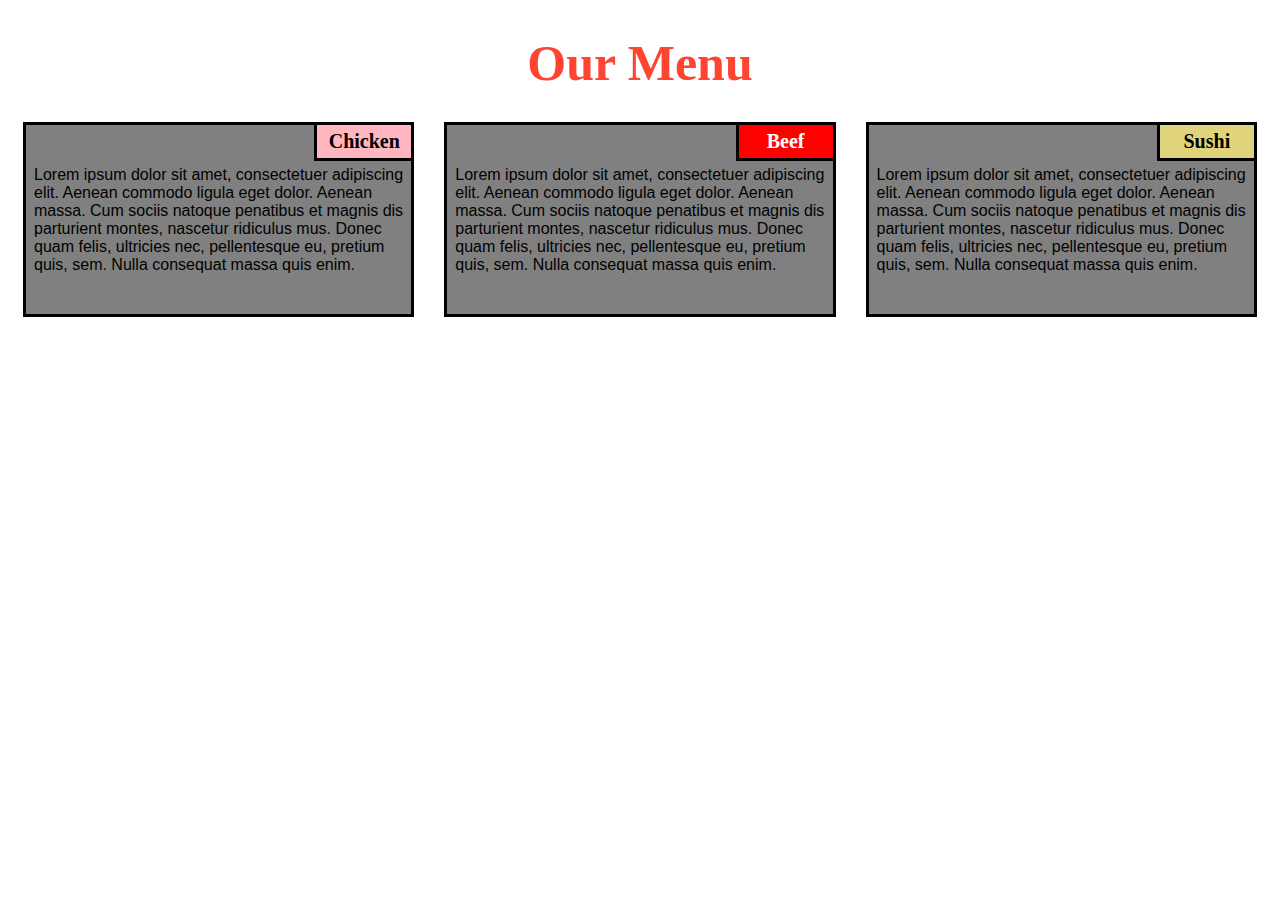
<file: m2 assignment/index.html>
<!DOCTYPE html>
<html>

<head>
    <meta charset="utf-8">
    <title>module2-solution</title>
</head>
<link rel="stylesheet" type="text/css" href="assig.css">

<body>
    <h1>Our Menu</h1>
    <section class="column-lg-4 colmn-md-6 colmn-sm-12">
        <div>
            <p class="part1">Chicken</p>
            <p class="content">
                Lorem ipsum dolor sit amet, consectetuer adipiscing elit. Aenean commodo ligula eget dolor. Aenean massa. Cum sociis natoque penatibus et magnis dis parturient montes, nascetur ridiculus mus. Donec quam felis, ultricies nec, pellentesque eu, pretium quis, sem. Nulla consequat massa quis enim.
            </p>
        </div>
    </section>
    <section class="column-lg-4 colmn-md-6 colmn-sm-12">
        <div>
            <p class="part2">Beef</p>
            <p class="content">
                Lorem ipsum dolor sit amet, consectetuer adipiscing elit. Aenean commodo ligula eget dolor. Aenean massa. Cum sociis natoque penatibus et magnis dis parturient montes, nascetur ridiculus mus. Donec quam felis, ultricies nec, pellentesque eu, pretium quis, sem. Nulla consequat massa quis enim.
        </div>
    </section>
    <section class="column-lg-4 colmn-md-12 colmn-sm-12">
        <div>
            <p class="part3">Sushi</p>
            <p class="content">
                Lorem ipsum dolor sit amet, consectetuer adipiscing elit. Aenean commodo ligula eget dolor. Aenean massa. Cum sociis natoque penatibus et magnis dis parturient montes, nascetur ridiculus mus. Donec quam felis, ultricies nec, pellentesque eu, pretium quis, sem. Nulla consequat massa quis enim.
            </p>
        </div>
</body>

</html>
</file>
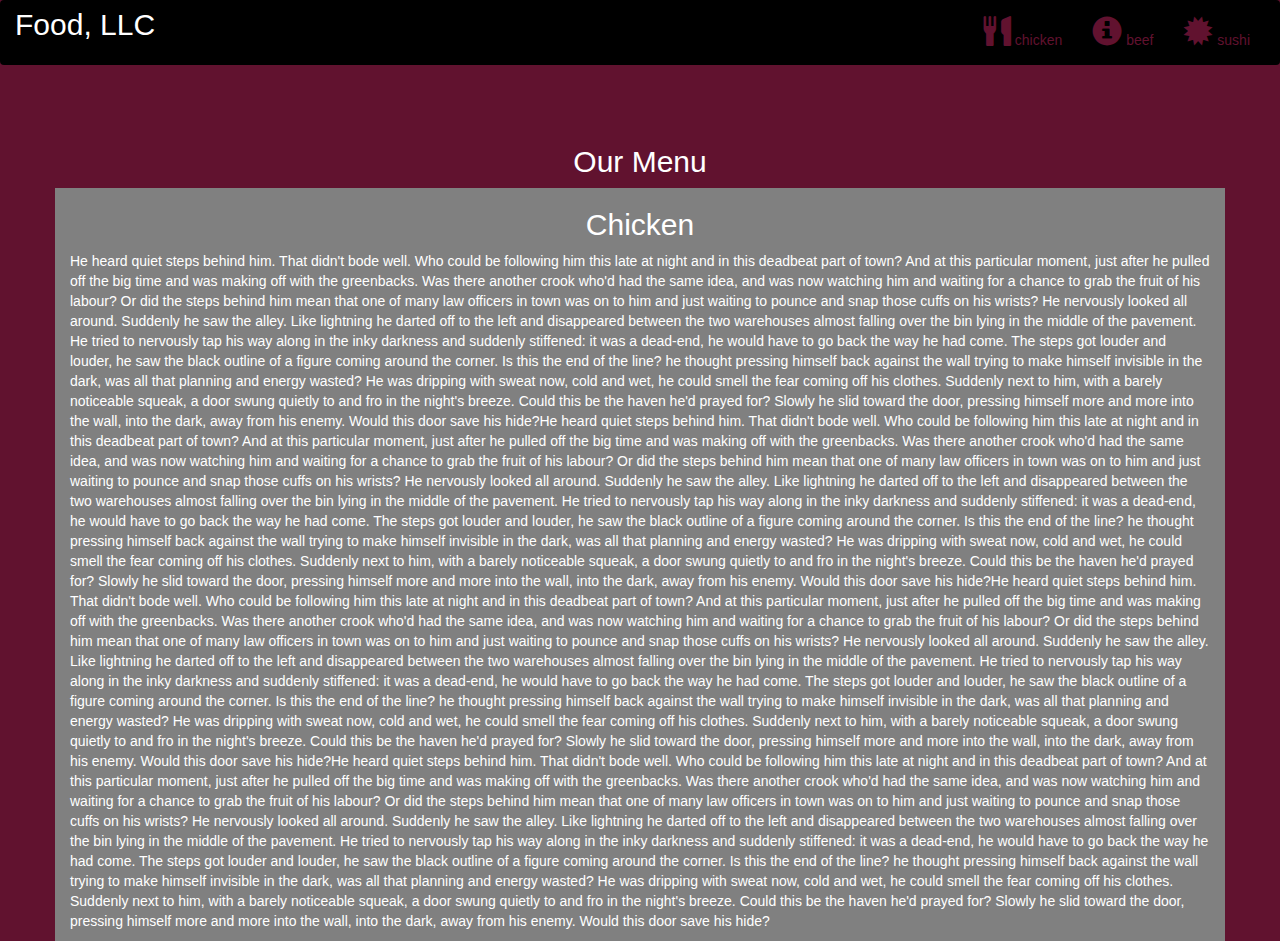
<file: week 3/index.html>
<!DOCTYPE html>
<html lang="en">
<head>
  <title>Bootstrap Example</title>
  <meta charset="utf-8">
  <meta name="viewport" content="width=device-width, initial-scale=1">
  <link rel="stylesheet" href="https://maxcdn.bootstrapcdn.com/bootstrap/3.4.1/css/bootstrap.min.css">
  <link rel="stylesheet" type="text/css" href="style.css">
  <script src="https://ajax.googleapis.com/ajax/libs/jquery/3.5.1/jquery.min.js"></script>
  <script src="https://maxcdn.bootstrapcdn.com/bootstrap/3.4.1/js/bootstrap.min.js"></script>
</head>
<body>

<nav class="navbar navbar-inverse">
  <div class="container-fluid">
    <div class="navbar-header">
      <button type="button" class="navbar-toggle" data-toggle="collapse" data-target="#myNavbar">
        <span class="icon-bar"></span>
        <span class="icon-bar"></span>
        <span class="icon-bar"></span>                        
      </button>
      <a class="navbar-brand" href="#" >Food, LLC</a>
    </div>
    <div class="collapse navbar-collapse" id="myNavbar">
    
      <ul class="nav navbar-nav navbar-right" >
        <li style>
        <a href="#" > 
        <span class="glyphicon glyphicon-cutlery"></span> chicken</a>
        </li>
        <li>
        <a href="#" >
        <span class="glyphicon glyphicon-info-sign"></span> beef</a>
        </li>
        <li>
        <a href="#">
        <span class="glyphicon glyphicon-certificate"></span> sushi</a>
        </li>
      </ul>
    </div>
  </div>
</nav>
<br>
<br>  
<h1><p class="text-center">Our Menu</p></h1>


<div id="main-content" class="container">
  <div id="home-tiles" class="row">
      <div class="col-md-12 col-sm-12 col-xs-12">
            
            <p id="chickstory">
          <h2>Chicken</h2>
              He heard quiet steps behind him. That didn't bode well. Who could be following him this late at night and in this deadbeat part of town? And at this particular moment, just after he pulled off the big time and was making off with the greenbacks. Was there another crook who'd had the same idea, and was now watching him and waiting for a chance to grab the fruit of his labour? Or did the steps behind him mean that one of many law officers in town was on to him and just waiting to pounce and snap those cuffs on his wrists? He nervously looked all around. Suddenly he saw the alley. Like lightning he darted off to the left and disappeared between the two warehouses almost falling over the bin lying in the middle of the pavement. He tried to nervously tap his way along in the inky darkness and suddenly stiffened: it was a dead-end, he would have to go back the way he had come. The steps got louder and louder, he saw the black outline of a figure coming around the corner. Is this the end of the line? he thought pressing himself back against the wall trying to make himself invisible in the dark, was all that planning and energy wasted? He was dripping with sweat now, cold and wet, he could smell the fear coming off his clothes. Suddenly next to him, with a barely noticeable squeak, a door swung quietly to and fro in the night's breeze. Could this be the haven he'd prayed for? Slowly he slid toward the door, pressing himself more and more into the wall, into the dark, away from his enemy. Would this door save his hide?He heard quiet steps behind him. That didn't bode well. Who could be following him this late at night and in this deadbeat part of town? And at this particular moment, just after he pulled off the big time and was making off with the greenbacks. Was there another crook who'd had the same idea, and was now watching him and waiting for a chance to grab the fruit of his labour? Or did the steps behind him mean that one of many law officers in town was on to him and just waiting to pounce and snap those cuffs on his wrists? He nervously looked all around. Suddenly he saw the alley. Like lightning he darted off to the left and disappeared between the two warehouses almost falling over the bin lying in the middle of the pavement. He tried to nervously tap his way along in the inky darkness and suddenly stiffened: it was a dead-end, he would have to go back the way he had come. The steps got louder and louder, he saw the black outline of a figure coming around the corner. Is this the end of the line? he thought pressing himself back against the wall trying to make himself invisible in the dark, was all that planning and energy wasted? He was dripping with sweat now, cold and wet, he could smell the fear coming off his clothes. Suddenly next to him, with a barely noticeable squeak, a door swung quietly to and fro in the night's breeze. Could this be the haven he'd prayed for? Slowly he slid toward the door, pressing himself more and more into the wall, into the dark, away from his enemy. Would this door save his hide?He heard quiet steps behind him. That didn't bode well. Who could be following him this late at night and in this deadbeat part of town? And at this particular moment, just after he pulled off the big time and was making off with the greenbacks. Was there another crook who'd had the same idea, and was now watching him and waiting for a chance to grab the fruit of his labour? Or did the steps behind him mean that one of many law officers in town was on to him and just waiting to pounce and snap those cuffs on his wrists? He nervously looked all around. Suddenly he saw the alley. Like lightning he darted off to the left and disappeared between the two warehouses almost falling over the bin lying in the middle of the pavement. He tried to nervously tap his way along in the inky darkness and suddenly stiffened: it was a dead-end, he would have to go back the way he had come. The steps got louder and louder, he saw the black outline of a figure coming around the corner. Is this the end of the line? he thought pressing himself back against the wall trying to make himself invisible in the dark, was all that planning and energy wasted? He was dripping with sweat now, cold and wet, he could smell the fear coming off his clothes. Suddenly next to him, with a barely noticeable squeak, a door swung quietly to and fro in the night's breeze. Could this be the haven he'd prayed for? Slowly he slid toward the door, pressing himself more and more into the wall, into the dark, away from his enemy. Would this door save his hide?He heard quiet steps behind him. That didn't bode well. Who could be following him this late at night and in this deadbeat part of town? And at this particular moment, just after he pulled off the big time and was making off with the greenbacks. Was there another crook who'd had the same idea, and was now watching him and waiting for a chance to grab the fruit of his labour? Or did the steps behind him mean that one of many law officers in town was on to him and just waiting to pounce and snap those cuffs on his wrists? He nervously looked all around. Suddenly he saw the alley. Like lightning he darted off to the left and disappeared between the two warehouses almost falling over the bin lying in the middle of the pavement. He tried to nervously tap his way along in the inky darkness and suddenly stiffened: it was a dead-end, he would have to go back the way he had come. The steps got louder and louder, he saw the black outline of a figure coming around the corner. Is this the end of the line? he thought pressing himself back against the wall trying to make himself invisible in the dark, was all that planning and energy wasted? He was dripping with sweat now, cold and wet, he could smell the fear coming off his clothes. Suddenly next to him, with a barely noticeable squeak, a door swung quietly to and fro in the night's breeze. Could this be the haven he'd prayed for? Slowly he slid toward the door, pressing himself more and more into the wall, into the dark, away from his enemy. Would this door save his hide?
            </p>
      </div>
    </div>
</div>

</body>
</html>
</file>
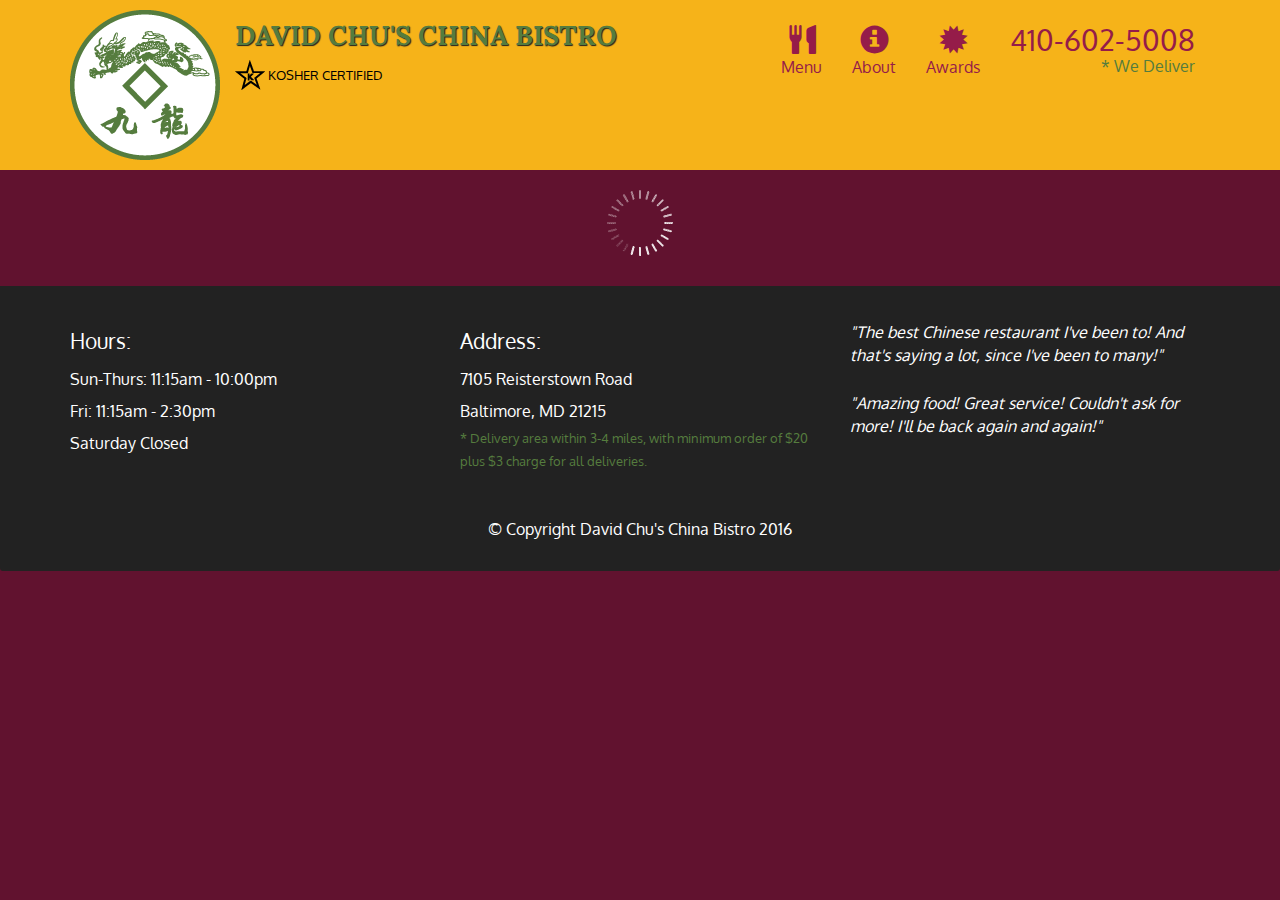
<file: week5/index.html>
<!doctype html>
<html lang="en">
  <head>
    <meta charset="utf-8">
    <meta http-equiv="X-UA-Compatible" content="IE=edge">
    <meta name="viewport" content="width=device-width, initial-scale=1">
    <title>David Chu's China Bistro</title>
    <link rel="stylesheet" href="css/bootstrap.min.css">
    <link rel="stylesheet" href="css/styles.css">
    <link href='https://fonts.googleapis.com/css?family=Oxygen:400,300,700' rel='stylesheet' type='text/css'>
    <link href='https://fonts.googleapis.com/css?family=Lora' rel='stylesheet' type='text/css'>
  </head>
<body>
  <header>
    <nav id="header-nav" class="navbar navbar-default">
      <div class="container">
        <div class="navbar-header">
          <a href="index.html" class="pull-left visible-md visible-lg">
            <div id="logo-img" alt="Logo image"></div>
          </a>

          <div class="navbar-brand">
            <a href="index.html"><h1>David Chu's China Bistro</h1></a>
            <p>
              <img src="images/star-k-logo.png" alt="Kosher certification">
              <span>Kosher Certified</span>
            </p>
          </div>

          <button id="navbarToggle" type="button" class="navbar-toggle collapsed" data-toggle="collapse" data-target="#collapsable-nav" aria-expanded="false">
            <span class="sr-only">Toggle navigation</span>
            <span class="icon-bar"></span>
            <span class="icon-bar"></span>
            <span class="icon-bar"></span>
          </button>
        </div>
        
        <div id="collapsable-nav" class="collapse navbar-collapse">
           <ul id="nav-list" class="nav navbar-nav navbar-right">
            <li id="navHomeButton" class="visible-xs active">
              <a href="index.html">
                <span class="glyphicon glyphicon-home"></span> Home</a>
            </li>
            <li id="navMenuButton">
              <a href="#" onclick="$dc.loadMenuCategories();">
                <span class="glyphicon glyphicon-cutlery"></span><br class="hidden-xs"> Menu</a>
            </li>
            <li>
              <a href="#">
                <span class="glyphicon glyphicon-info-sign"></span><br class="hidden-xs"> About</a>
            </li>
            <li>
              <a href="#">
                <span class="glyphicon glyphicon-certificate"></span><br class="hidden-xs"> Awards</a>
            </li>
            <li id="phone" class="hidden-xs">
              <a href="tel:410-602-5008">
                <span>410-602-5008</span></a><div>* We Deliver</div>
            </li>
          </ul><!-- #nav-list -->
        </div><!-- .collapse .navbar-collapse -->
      </div><!-- .container -->
    </nav><!-- #header-nav -->
  </header>

  <div id="call-btn" class="visible-xs">
    <a class="btn" href="tel:410-602-5008">
    <span class="glyphicon glyphicon-earphone"></span>
    410-602-5008
    </a>
  </div>
  <div id="xs-deliver" class="text-center visible-xs">* We Deliver</div>

  <div id="main-content" class="container"></div>

  <footer class="panel-footer">
    <div class="container">
      <div class="row">
        <section id="hours" class="col-sm-4">
          <span>Hours:</span><br>
          Sun-Thurs: 11:15am - 10:00pm<br>
          Fri: 11:15am - 2:30pm<br>
          Saturday Closed
          <hr class="visible-xs">
        </section>
        <section id="address" class="col-sm-4">
          <span>Address:</span><br>
          7105 Reisterstown Road<br>
          Baltimore, MD 21215
          <p>* Delivery area within 3-4 miles, with minimum order of $20 plus $3 charge for all deliveries.</p>
          <hr class="visible-xs">
        </section>
        <section id="testimonials" class="col-sm-4">
          <p>"The best Chinese restaurant I've been to! And that's saying a lot, since I've been to many!"</p>
          <p>"Amazing food! Great service! Couldn't ask for more! I'll be back again and again!"</p>
        </section>
      </div>
      <div class="text-center">&copy; Copyright David Chu's China Bistro 2016</div>
    </div>
  </footer>

  <!-- jQuery (Bootstrap JS plugins depend on it) -->
  <script src="js/jquery-2.1.4.min.js"></script>
  <script src="js/bootstrap.min.js"></script>
  <script src="js/ajax-utils.js"></script>
  <script src="js/script.js"></script>
</body>
</html>
</file>
<file: m2 assignment/assig.css>
* {
        box-sizing: border-box;
    }

    body {
        background-color: white;
    }

    h1 {
       margin-bottom: 15px;
    text-align: center;
    color: #ff4532;
    font-size: 50px;
    }

    section {
        position: relative;
        padding: 15px;
        width: 90%;
    }

    p {
        position: relative;
        clear: right;
    }

    div {
        position: relative;
        background-color: gray;
        border: 3.5px solid black;
        width: 100%;
        margin-left: auto;
        margin-right: auto;
        margin-bottom: auto;
    }

    .part1 {
        float: right;
        width: 100px;
        padding: 5px;
        margin: -3px -3px 0px;
        border: 3.5px solid black;
        text-align: center;
        font-size: 125%;
        font-weight: bold;
        background-color: #FFB6C1;

    }

    .part2 {
        float: right;
        color: white;
        width: 100px;
        padding: 5px;
        margin: -3px -3px 0px;
        border: 3.5px solid black;
        text-align: center;
        font-size: 125%;
        font-weight: bold;
        background-color: #FF0000;

    }

    .part3 {
        color: black;
        float: right;
        width: 100px;
        padding: 5px;
         margin: -3px -3px 0px;
        border: 3.5px solid black;
        text-align: center;
        font-size: 125%;
        font-weight: bold;
        background-color: rgb(223, 212, 121);

    }

    .content {
        padding: 5px;
        border: none;
        background-color: gray;
        font-family: Helvetica;
        color: black;
        margin: 3px ;
        height: 150px;
        overflow: auto;
    }

    .row {
        width: 90%;
    }

   
    @media (min-width: 992px) {
        .column-lg-4 {
            float: left;
            width: 33.33%;
        }
    }

    
    @media (min-width: 768px) and (max-width: 991px) {
        .colmn-md-6 {
            float: left;
            width: 50%;
            margin-left: auto;
            margin-right: auto;
        }

        .colmn-md-12 {
            float: left;
            width: 100%;
            margin-left: auto;
            margin-right: auto;
        }
    }

   
    @media (max-width: 767px) {
        .colmn-sm-12 {
            float: left;
            width: 100%;
        }
    }
</file>
<file: week 3/style.css>
*{
	margin: 0;
	padding: 0;
	
}
.navbar{

border: none;
background-color: black;
color: #61122F;
}
body{
	background-color: #61122F;
	color: white;
}
.glyphicon{
	font-size: 30px;
	color:#61122F; 
}

.center{
	width: 90%;
	background-color: grey;

}
.container
{
	background-color: grey;
}
.text-center{
	font-size: 30px;
}

h2{
	text-align: center;
}
#myNavbar ul li a {
	color: #61122F;
}
.navbar-brand{
font-size: 30px;	
}
</file>
<file: week5/css/styles.css>
body {
  font-size: 16px;
  color: #fff;
  background-color: #61122f;
  font-family: 'Oxygen', sans-serif;
}

/** HEADER **/
#header-nav {
  background-color: #f6b319;
  border-radius: 0;
  border: 0;
}

#logo-img {
  background: url('../images/restaurant-logo_large.png') no-repeat;
  width: 150px;
  height: 150px;
  margin: 10px 15px 10px 0;
}

.navbar-brand {
  padding-top: 25px;
}
.navbar-brand h1 { /* Restaurant name */
  font-family: 'Lora', serif;
  color: #557c3e;
  font-size: 1.5em;
  text-transform: uppercase;
  font-weight: bold;
  text-shadow: 1px 1px 1px #222;
  margin-top: 0;
  margin-bottom: 0;
  line-height: .75;
}
.navbar-brand a:hover, .navbar-brand a:focus {
  text-decoration: none;
}
.navbar-brand p { /* Kosher cert */
  color: #000;
  text-transform: uppercase;
  font-size: .7em;
  margin-top: 15px;
}
.navbar-brand p span { /* Star-K */
  vertical-align: middle;
}

#nav-list {
  margin-top: 10px;
}
#nav-list a {
  color: #951C49;
  text-align: center;
}
#nav-list a:hover {
  background: #E7E7E7;
}
#nav-list a span {
  font-size: 1.8em;
}

#phone {
  margin-top: 5px;
}
#phone a { /* Phone number */
  text-align: right;
  padding-bottom: 0;
}
#phone div { /* We Deliver */
  color: #557c3e;
  text-align: right;
  padding-right: 15px;
}

.navbar-header button.navbar-toggle, .navbar-header .icon-bar {
  border: 1px solid #61122f;
}
.navbar-header button.navbar-toggle {
  clear: both;
  margin-top: -30px;
}
/* END HEADER */

/* FOOTER */
.panel-footer {
  margin-top: 30px;
  padding-top: 35px;
  padding-bottom: 30px;
  background-color: #222;
  border-top: 0;
}
.panel-footer div.row {
  margin-bottom: 35px;
}
#hours, #address {
  line-height: 2;
}
#hours > span, #address > span {
  font-size: 1.3em;
}
#address p {
  color: #557c3e;
  font-size: .8em;
  line-height: 1.8;
}
#testimonials {
  font-style: italic;
}
#testimonials p:nth-child(2) {
  margin-top: 25px;
}
/* END FOOTER */



/* HOME PAGE */
.container .jumbotron {
  box-shadow: 0 0 50px #3F0C1F;
  border: 2px solid #3F0C1F;
}

#menu-tile, #specials-tile, #map-tile {
  height: 250px;
  width: 100%;
  margin-bottom: 15px;
  position: relative;
  border: 2px solid #3F0C1F;
  overflow: hidden;
}
#menu-tile:hover, #specials-tile:hover, #map-tile:hover {
  box-shadow: 0 1px 5px 1px #cccccc;
}
#menu-tile {
  background: url('../images/menu-tile.jpg') no-repeat;
  background-position: center;
}
#specials-tile {
  background: url('../images/specials-tile.jpg') no-repeat;
  background-position: center;
}
#menu-tile span, #specials-tile span, #map-tile span {
  position: absolute;
  bottom: 0;
  right: 0;
  width: 100%;
  text-align: center;
  font-size: 1.6em;
  text-transform: uppercase;
  background-color: #000;
  color: #fff;
  opacity: .8;
}
/* END HOME PAGE */

/* MENU CATEGORIES PAGE */
.category-tile { 
  position: relative;
  border: 2px solid #3F0C1F;
  overflow: hidden;
  width: 200px;
  height: 200px;
  margin: 0 auto 15px;
}
.category-tile span {
  position: absolute;
  bottom: 0;
  right: 0;
  width: 100%;
  text-align: center;
  font-size: 1.2em;
  text-transform: uppercase;
  background-color: #000;
  color: #fff;
  opacity: .8;
}
.category-tile:hover {
  box-shadow: 0 1px 5px 1px #cccccc;
}

#menu-categories-title + div {
  margin-bottom: 50px;
}
/* END MENU CATEGORIES PAGE */

/* SINGLE CATEGORY PAGE */
.menu-item-tile {
  margin-bottom: 25px;
}
.menu-item-tile hr {
  width: 80%;
}
.menu-item-tile .menu-item-price {
  font-size: 1.1em;
  text-align: right;
  margin-top: -15px;
  margin-right: -15px;
}
.menu-item-tile .menu-item-price span {
  font-size: .6em;
}
.menu-item-photo {
  position: relative;
  border: 2px solid #3F0C1F; 
  overflow: hidden;
  padding: 0;
  margin-right: -15px;
  margin-left: auto;
  margin-bottom: 20px;
  max-width: 250px;
}
.menu-item-photo div {
  position: absolute;
  bottom: 0;
  right: 0;
  width: 80px;
  background-color: #557c3e;
  text-align: center;
}
.menu-item-description {
  padding-right: 30px;
}
h3.menu-item-title {
  margin: 0 0 10px;
}
.menu-item-details {
  font-size: .9em;
  font-style: italic;
}
/* END SINGLE CATEGORY PAGE */


/********** Large devices only **********/
@media (min-width: 1200px) {
  .container .jumbotron {
    background: url('../images/jumbotron_1200.jpg') no-repeat;
    height: 675px;
  }
}

/********** Medium devices only **********/
@media (min-width: 992px) and (max-width: 1199px) {
  /* Header */
  #logo-img {
    background: url('../images/restaurant-logo_medium.png') no-repeat;
    width: 100px;
    height: 100px;
    margin: 5px 5px 5px 0;
  }
  /* End Header */

  /* Home Page */
  .container .jumbotron {
    background: url('../images/jumbotron_992.jpg') no-repeat;
    height: 558px;
  }
  /* End Home Page */
}

/********** Small devices only **********/
@media (min-width: 768px) and (max-width: 991px) {
  /* Home Page */
  .container .jumbotron {
    background: url('../images/jumbotron_768.jpg') no-repeat;
    height: 432px;
  }
  /* End Home Page */
}

/********** Extra small devices only **********/
@media (max-width: 767px) {
  /* Header */
  .navbar-brand {
    padding-top: 10px;
    height: 80px;
  }
  .navbar-brand h1 { /* Restaurant name */
    padding-top: 10px;
    font-size: 5vw; /* 1vw = 1% of viewport width */
  }
  .navbar-brand p { /* Kosher cert */
    font-size: .6em;
    margin-top: 12px;
  }
  .navbar-brand p img { /* Star-K */
    height: 20px;
  }

  #collapsable-nav a { /* Collapsed nav menu text */
    font-size: 1.2em;
  }
  #collapsable-nav a span { /* Collapsed nav menu glyph */
    font-size: 1em;
    margin-right: 5px;
  }

  #call-btn > a {
    font-size: 1.5em;
    display: block;
    margin: 0 20px;
    padding: 10px;
    border: 2px solid #fff;
    background-color: #f6b319;
    color: #951c49;
  }
  #xs-deliver {
    margin-top: 5px;
    font-size: .7em;
    letter-spacing: .1em;
    text-transform: uppercase;
  }
  /* End Header */

  /* Footer */
  .panel-footer section {
    margin-bottom: 30px;
    text-align: center;
  }
  .panel-footer section:nth-child(3) {
    margin-bottom: 0; /* margin already exists on the whole row */
  }
  .panel-footer section hr {
    width: 50%;
  }
  /* End Footer */

  /* Home Page */
  .container .jumbotron {
    margin-top: 30px;
    padding: 0;
  }
  #menu-tile, #specials-tile {
    width: 360px;
    margin: 0 auto 15px;
  }

  .menu-item-photo {
    margin-right: auto;
  }
  .menu-item-tile .menu-item-price {
    text-align: center;
  }
  .menu-item-description {
    text-align: center;;
  }
}


/********** Super extra small devices Only :-) (e.g., iPhone 4) **********/
@media (max-width: 479px) {
  /* Header */
  .navbar-brand h1 { /* Restaurant name */
    padding-top: 5px;
    font-size: 6vw;
  }
  /* End Header */
  
  /* Home page */
  #menu-tile, #specials-tile {
    width: 280px;
    margin: 0 auto 15px;
  }

  .col-xxs-12 {
    position: relative;
    min-height: 1px;
    padding-right: 15px;
    padding-left: 15px;
    float: left;
    width: 100%;
  }
}
</file>
